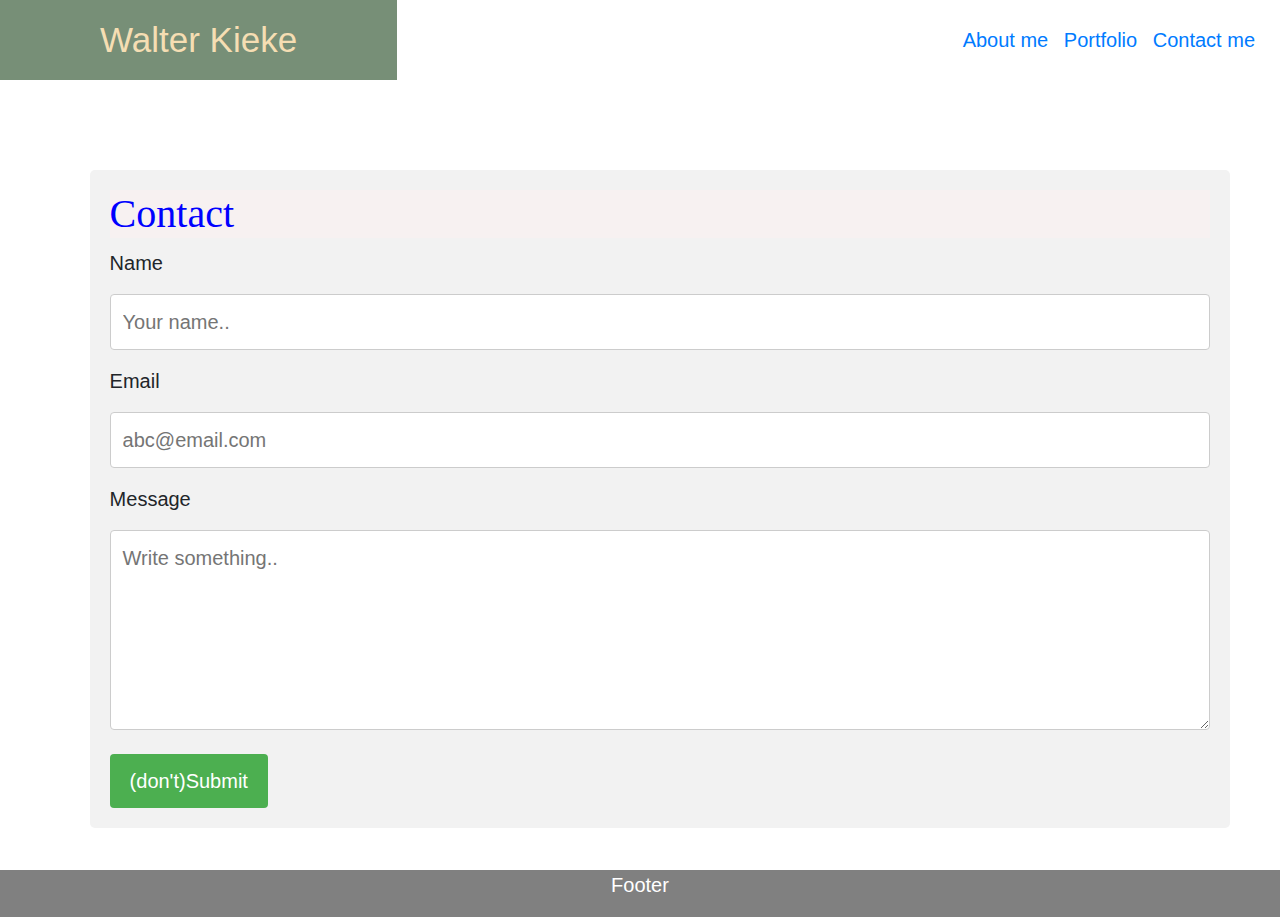
<file: contact.html>
<!DOCTYPE html>
<html lang="en">

<head>
    <meta charset="UTF-8">
    <meta name="viewport" content="width=device-width, initial-scale=1.0">
    <title>Portfolio</title>
    <link rel="stylesheet" href="https://stackpath.bootstrapcdn.com/bootstrap/4.4.1/css/bootstrap.min.css"
        integrity="sha384-Vkoo8x4CGsO3+Hhxv8T/Q5PaXtkKtu6ug5TOeNV6gBiFeWPGFN9MuhOf23Q9Ifjh" crossorigin="anonymous">
    <script src="https://stackpath.bootstrapcdn.com/bootstrap/4.4.1/js/bootstrap.min.js"
        integrity="sha384-wfSDF2E50Y2D1uUdj0O3uMBJnjuUD4Ih7YwaYd1iqfktj0Uod8GCExl3Og8ifwB6"
        crossorigin="anonymous"></script>
    <link rel="stylesheet" href="style.css">
</head>

<body>
    <!-- Navbar -->
    <nav>
        <label class="logo">Walter Kieke</label>
        <ul>
            <li><a href="index.html">About me</a></li>
            <li><a href="portfolio.html">Portfolio</a></li>
            <li><a href="contact.html">Contact me</a></li>
        </ul>
    </nav>

    <!-- contact me form -->
    <div class="container">
        <h2 class="contact2">Contact</h2>
        <form action="action_page.php">
            <label for="fname">Name</label>
            <input type="text" id="fname" name="firstname" placeholder="Your name..">

            <label for="lname">Email</label>
            <input type="text" id="Email" name="Email" placeholder="abc@email.com">

            <label for="Message">Message</label>
            <textarea id="Message" name="Message" placeholder="Write something.." style="height:200px"></textarea>

            <input type="submit" value="(don't)Submit">

        </form>
    </div>


</body>
<!-- <footer> -->
<div class="footer">
    <p>Footer</p>
</div>

</html>
</file>
<file: style.css>
*{
margin: 0;
padding: 0;
box-sizing: border-box;
}

html{
    font-size: 20px;
}

body{
font-family: Arial, Helvetica, sans-serif;
line-height: 1.6
color#333;
}

.text-primary{
    color: black;
}

/* navbar */
.logo{
    background: rgb(119, 143, 119);
    color:wheat;
    font-size: 35px;
    line-height: 80px;
    padding: 0 100px;
}
nav{
    height: 80px;
    width: 100%;
}
nav ul{
    float: right;
    margin-right: 20px;
}
nav ul li{
    display: inline-block;
    line-height:  80px;
    margin: 0 5px;
}

/* about me */
.aboutme img{
    width: 200px;height: 200px;
    float: left;
    margin-left: 5%;
    padding: 10px;
}
.aboutme{
    margin: 5%;
}
.why{
    margin-bottom: 30px;
}

/* portfolio */
.container{
    font-family: Arial, Helvetica, sans-serif;
    margin: 7%;
}
.container img{
    width: 200px; height: 200px;
    float: left;
    margin-left: 5%;
    padding: 20px;
}

/* contact form */
.contact2{
    background: rgb(247, 241, 241);
    color: blue;
    font-family: Cambria, Cochin, Georgia, Times, 'Times New Roman', serif;
}
/* FromW3schools */

/* Style inputs with type="text", select elements and textareas */
input[type=text], select, textarea {
    width: 100%; /* Full width */
    padding: 12px; /* Some padding */ 
    border: 1px solid #ccc; /* Gray border */
    border-radius: 4px; /* Rounded borders */
    box-sizing: border-box; /* Make sure that padding and width stays in place */
    margin-top: 6px; /* Add a top margin */
    margin-bottom: 16px; /* Bottom margin */
    resize: vertical /* Allow the user to vertically resize the textarea (not horizontally) */
  }
  
  /* Style the submit button with a specific background color etc */
  input[type=submit] {
    background-color: #4CAF50;
    color: white;
    padding: 12px 20px;
    border: none;
    border-radius: 4px;
    cursor: pointer;
  }
  
  /* When moving the mouse over the submit button, add a darker green color */
  input[type=submit]:hover {
    background-color: #45a049;
  }
  
  /* Add a background color and some padding around the form */
  .container {
    border-radius: 5px;
    background-color: #f2f2f2;
    padding: 20px;
  }

  /* footer */
  .footer {
    position: fixed;
    left: 0;
    bottom: -20px;
    width: 100%;
    background-color: gray;
    color: white;
    text-align: center;
}

  @media only screen and (max-width: 600px) {
    body {
      background-color: lightblue;
    }
  }
</file>
